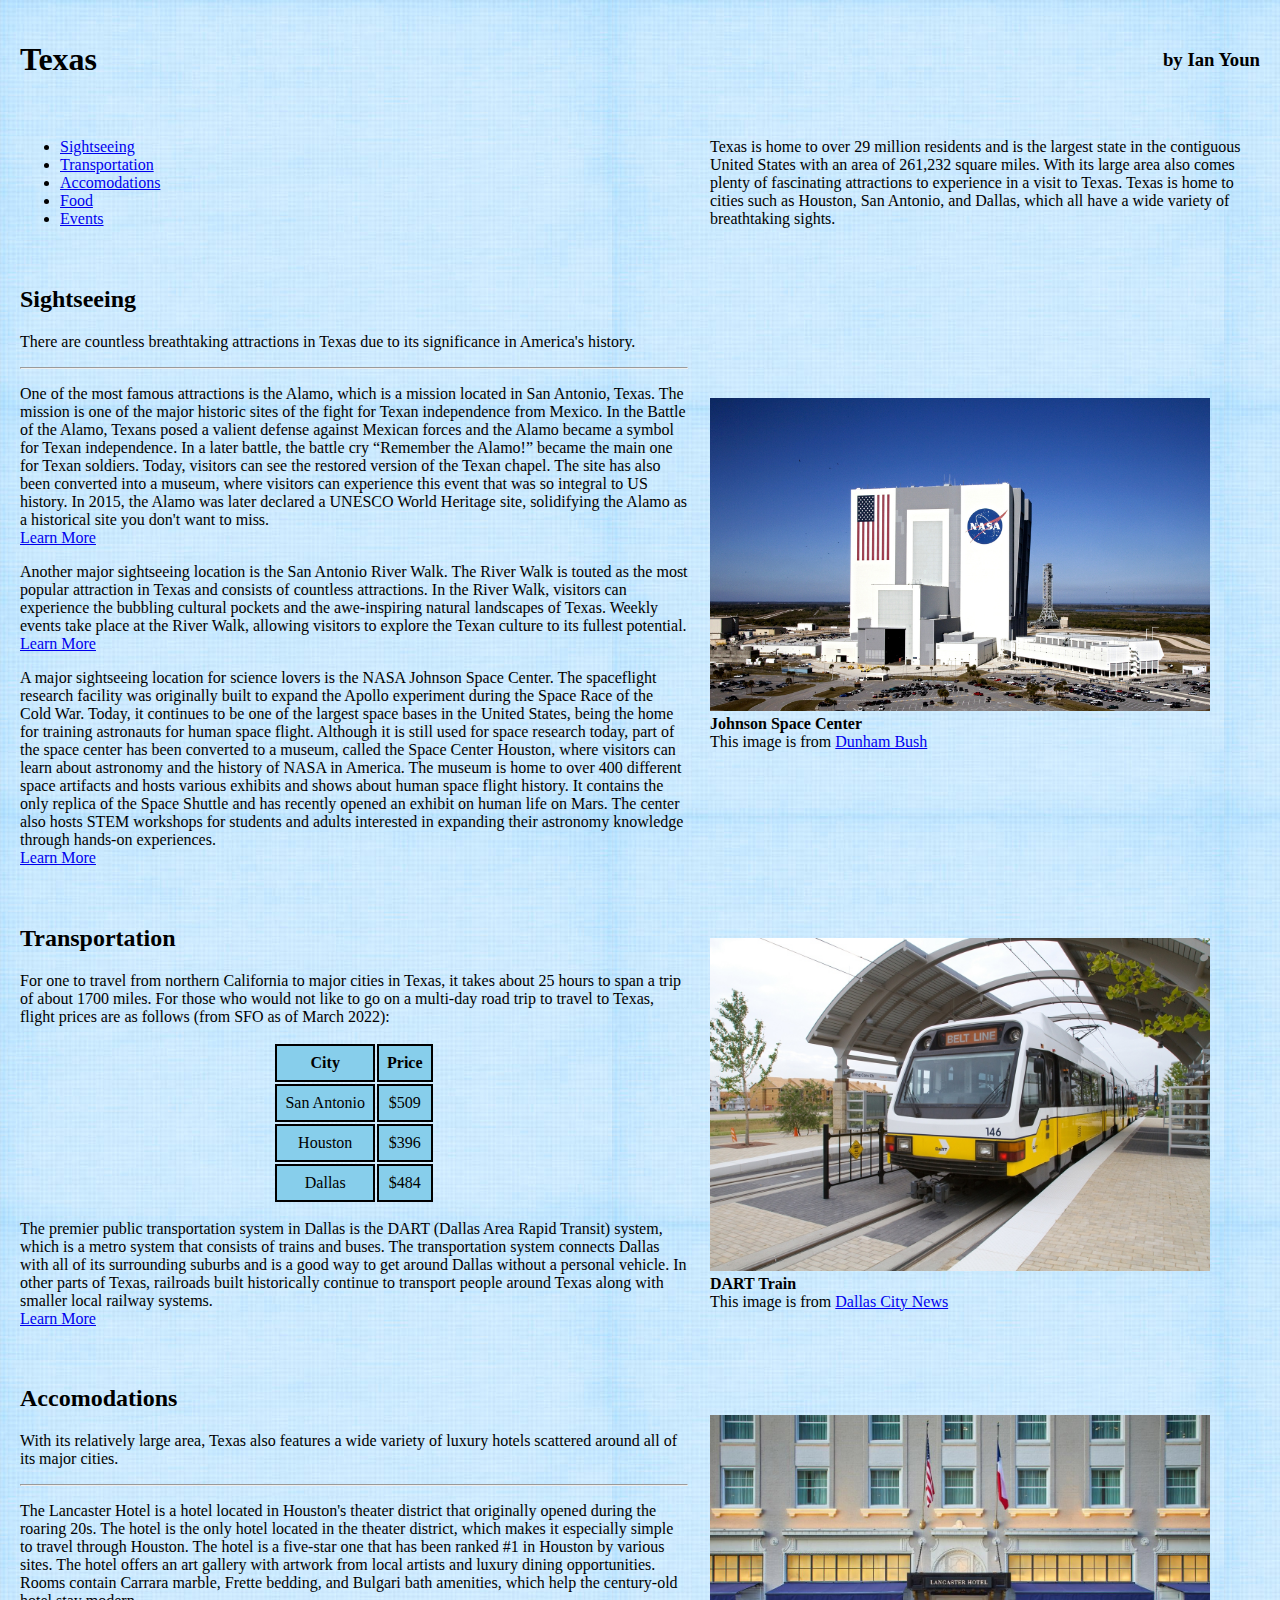
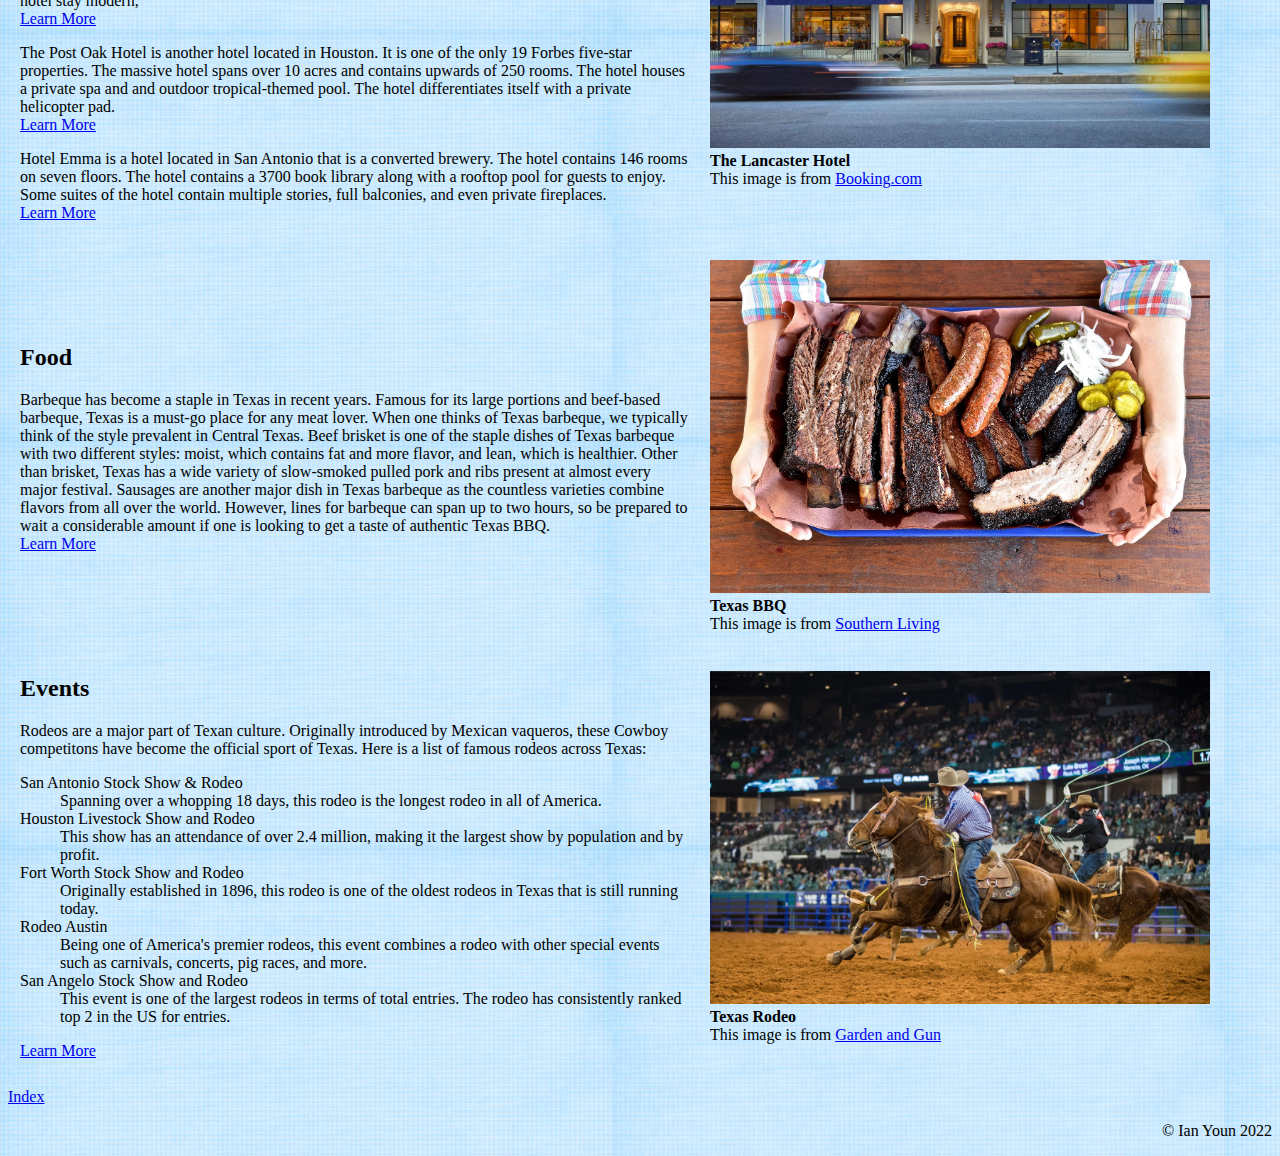
<file: final.html>
<!DOCTYPE html>
<html lang="en">
  <head>
    <meta charset="utf-8"/>
	<title>
      Texas
    </title>
	<style>
	  body
      {
        background:       url('images/lightblue.jpg') skyblue;
      }
	  th,td
	  {
	    padding:          10px;
	  }
	  table#ta th, table#ta td
	  {
	    border:           2px black solid;
		padding:          8px;
		text-align:       center;
		vertical-align:   middle;
		background-color: skyblue;
	  }
	  table#ta
	  {
	    margin-left:      auto;
        margin-right:     auto;
	  }
	</style>
  </head>
  <body>
    <table>
	    <tr>
		  <td><h1>Texas</h1></td>
		  <td style="text-align:right;"><h3>by Ian Youn</h3></td>
		</tr>
		<tr>
		  <td>
	        <ul>
			  <li><a href="#point1">Sightseeing</a></li>
			  <li><a href="#point2">Transportation</a></li>
			  <li><a href="#point3">Accomodations</a></li>
			  <li><a href="#point4">Food</a></li>
			  <li><a href="#point5">Events</a></li>
			</ul>
		  </td>
		  <td style="width:550px;">Texas is home to over 29 million residents and is the largest state in the contiguous United States with an area of 261,232 square miles. With its large area also comes plenty of fascinating attractions to experience in a visit to Texas. Texas is home to cities such as Houston, San Antonio, and Dallas, which all have a wide variety of breathtaking sights.</td>
		</tr>
		<tr id="point1">
		  <td>
		    <h2>Sightseeing</h2>
			<p>There are countless breathtaking attractions in Texas due to its significance in America's history.</p> <hr>
			<p>
			   One of the most famous attractions is the Alamo, which is a mission located in San Antonio, Texas. The mission is one of the major historic sites of the fight for Texan independence from Mexico. 
			   In the Battle of the Alamo, Texans posed a valient defense against Mexican forces and the Alamo became a symbol for Texan independence. In a later battle, the battle cry <q>Remember the Alamo!</q> became the main one for Texan soldiers.
			   Today, visitors can see the restored version of the Texan chapel. The site has also been converted into a museum, where visitors can experience this event that was so integral to US history. In 2015, the Alamo was later declared a UNESCO World Heritage site, solidifying the Alamo as a historical site you don't want to miss. <br>
			   <a href="https://www.britannica.com/place/Alamo">Learn More</a>
			</p>
		    <p>Another major sightseeing location is the San Antonio River Walk. The River Walk is touted as the most popular attraction in Texas and consists of countless attractions. In the River Walk,
			   visitors can experience the bubbling cultural pockets and the awe-inspiring natural landscapes of Texas. Weekly events take place at the River Walk, allowing visitors to explore the 
			   Texan culture to its fullest potential. <br>
			   <a href="https://www.thesanantonioriverwalk.com/">Learn More</a>
			</p>
			<p>A major sightseeing location for science lovers is the NASA Johnson Space Center. The spaceflight research facility was originally built to expand the Apollo experiment during the Space Race
			   of the Cold War. Today, it continues to be one of the largest space bases in the United States, being the home for training astronauts for human space flight. Although it is still used for space research today, part of the space center has been converted to a museum, 
			   called the Space Center Houston, where visitors can learn about astronomy and the history of NASA in America. The museum is home to over 400 different space artifacts and hosts various exhibits and shows about human space flight history. It contains the only replica of the Space Shuttle and has recently opened an exhibit on human life on Mars. The center also hosts STEM workshops for students and adults interested in expanding
			   their astronomy knowledge through hands-on experiences. <br/>
			   <a href="https://spacecenter.org/">Learn More</a>
			</p>
		  </td>
		  <td>
		    <img src="images/NASAspacecenter.jpg" alt="nasa" height="313" width="500"/> <br />
			<b>Johnson Space Center</b> <br>
			This image is from <a href="https://dunham-bush.com/project/nasa-space-center-houston-texas-usa/">Dunham Bush</a>
		  </td>
		</tr>
		<tr  id="point2">
		  <td>
		    <h2>Transportation</h2>
			<p>For one to travel from northern California to major cities in Texas, it takes about 25 hours to span a trip of about 1700 miles. For those who would not like to go on a multi-day road trip to travel to Texas, flight prices are as follows (from SFO as of March 2022):</p>
			<table id="ta">
			  <tr>
			    <th>City</th>
				<th>Price</th>
			  </tr>
			  <tr>
			    <td>San Antonio</td>
				<td>$509</td>
			  </tr>
			  <tr>
			    <td>Houston</td>
				<td>$396</td>
			  </tr>
			  <tr>
			    <td>Dallas</td>
				<td>$484</td>
			  </tr>
			</table>
			<p>The premier public transportation system in Dallas is the DART (Dallas Area Rapid Transit) system, which is a metro system that consists of trains and buses. The transportation system connects Dallas with all of its surrounding suburbs and is a good way to 
			   get around Dallas without a personal vehicle. In other parts of Texas, railroads built historically continue to transport people around Texas along with smaller local railway systems. 
			<br> <a href="https://www.dart.org/">Learn More</a>
			</p>
		  </td>
		  <td>
		    <img src="images/dart.jpg" alt="train" height="333" width="500"/> <br>
			<b>DART Train</b> <br>
			This image is from <a href="https://www.dallascitynews.net/public-investment-around-dart-rail-moving-north-texas">Dallas City News</a>
		  </td>
		</tr>
		<tr  id="point3">
		  <td>
		    <h2>Accomodations</h2>
			<p>With its relatively large area, Texas also features a wide variety of luxury hotels scattered around all of its major cities.</p> <hr>
			<p>The Lancaster Hotel is a hotel located in Houston's theater district that originally opened during the roaring 20s. The hotel is the only hotel located in the theater district, which makes it especially simple to travel through Houston.
			   The hotel is a five-star one that has been ranked #1 in Houston by various sites. The hotel offers an art gallery with artwork from local artists and luxury dining opportunities. Rooms contain Carrara marble, Frette bedding, and Bulgari bath amenities, which help the century-old hotel stay modern,
			   <br>
			   <a href="https://thelancaster.com/">Learn More</a>
			</p>
		    <p>The Post Oak Hotel is another hotel located in Houston. It is one of the only 19 Forbes five-star properties. The massive hotel spans over 10 acres and contains upwards of 250 rooms. The hotel houses a private spa and and outdoor tropical-themed pool. The hotel differentiates itself with a private helicopter pad.
			   <br>
			   <a href="https://www.thesanantonioriverwalk.com/">Learn More</a>
			</p>
			<p>Hotel Emma is a hotel located in San Antonio that is a converted brewery. The hotel contains 146 rooms on seven floors. The hotel contains a 3700 book library along with a rooftop pool for guests to enjoy. Some suites of the hotel contain multiple stories, full balconies, and even private fireplaces.			
			<br>
			   <a href="https://www.thehotelemma.com/">Learn More</a>
			</p>
		  </td>
		  <td>
		    <img src="images/lancaster.jpg" alt="hotel" height="333" width="500"/> <br>
			<b>The Lancaster Hotel</b> <br>
			This image is from <a href="https://www.booking.com/hotel/us/the-lancaster.html">Booking.com</a>
		  </td>
		</tr>
		<tr id="point4">
		  <td>
		    <h2>Food</h2>
			<p>Barbeque has become a staple in Texas in recent years. Famous for its large portions and beef-based barbeque, Texas is a must-go place for any meat lover. When one thinks of Texas barbeque, we typically think of the style prevalent in Central Texas.
			   Beef brisket is one of the staple dishes of Texas barbeque with two different styles: moist, which contains fat and more flavor, and lean, which is healthier. Other than brisket, Texas has a wide variety of slow-smoked pulled pork and ribs present at almost every
			   major festival. Sausages are another major dish in Texas barbeque as the countless varieties combine flavors from all over the world. However, lines for barbeque can span up to two hours, so be prepared to wait a considerable amount if one is looking to get a taste of authentic Texas BBQ.
			   <br>
			   <a href="https://tastecooking.com/what-is-texas-barbecue/">Learn More</a>
			</p>
		  </td>
		  <td>
		    <img src="images/bbq.jpg" alt="bbq" height="333" width="500"/> <br>
			<b>Texas BBQ</b> <br>
			This image is from <a href="https://www.southernliving.com/souths-best/texas-bbq">Southern Living</a>
		  </td>
		</tr>
		<tr id="point5">
		  <td>
		    <h2>Events</h2>
			<p>Rodeos are a major part of Texan culture. Originally introduced by Mexican vaqueros, these Cowboy competitons have become the official sport of Texas. Here is a list of famous rodeos across Texas:</p>
			<dl>
	          <dt>San Antonio Stock Show & Rodeo</dt>
	            <dd>Spanning over a whopping 18 days, this rodeo is the longest rodeo in all of America.</dd>
			  <dt>Houston Livestock Show and Rodeo</dt>
	            <dd>This show has an attendance of over 2.4 million, making it the largest show by population and by profit.</dd>
			  <dt>Fort Worth Stock Show and Rodeo</dt>
	            <dd>Originally established in 1896, this rodeo is one of the oldest rodeos in Texas that is still running today.</dd>
			  <dt>Rodeo Austin</dt>
	            <dd>Being one of America's premier rodeos, this event combines a rodeo with other special events such as carnivals, concerts, pig races, and more.</dd>
			  <dt>San Angelo Stock Show and Rodeo</dt>
	            <dd>This event is one of the largest rodeos in terms of total entries. The rodeo has consistently ranked top 2 in the US for entries.</dd>
		    </dl>
			<a href="https://www.tshaonline.org/handbook/entries/rodeos">Learn More</a>	
		  </td>
		  <td>
		    <img src="images/rodeo.png" alt="rodeo" height="333" width="500"/> <br>
			<b>Texas Rodeo</b> <br>
			This image is from <a href="https://gardenandgun.com/articles/the-enduring-thrills-of-the-texas-rodeo/">Garden and Gun</a>
		  </td>
		</tr>
	</table>
	<p> <a href="index.html">Index</a> </p>
	<p style="text-align: right;">&copy; Ian Youn 2022</p>
  </body>
 </html>
</file>
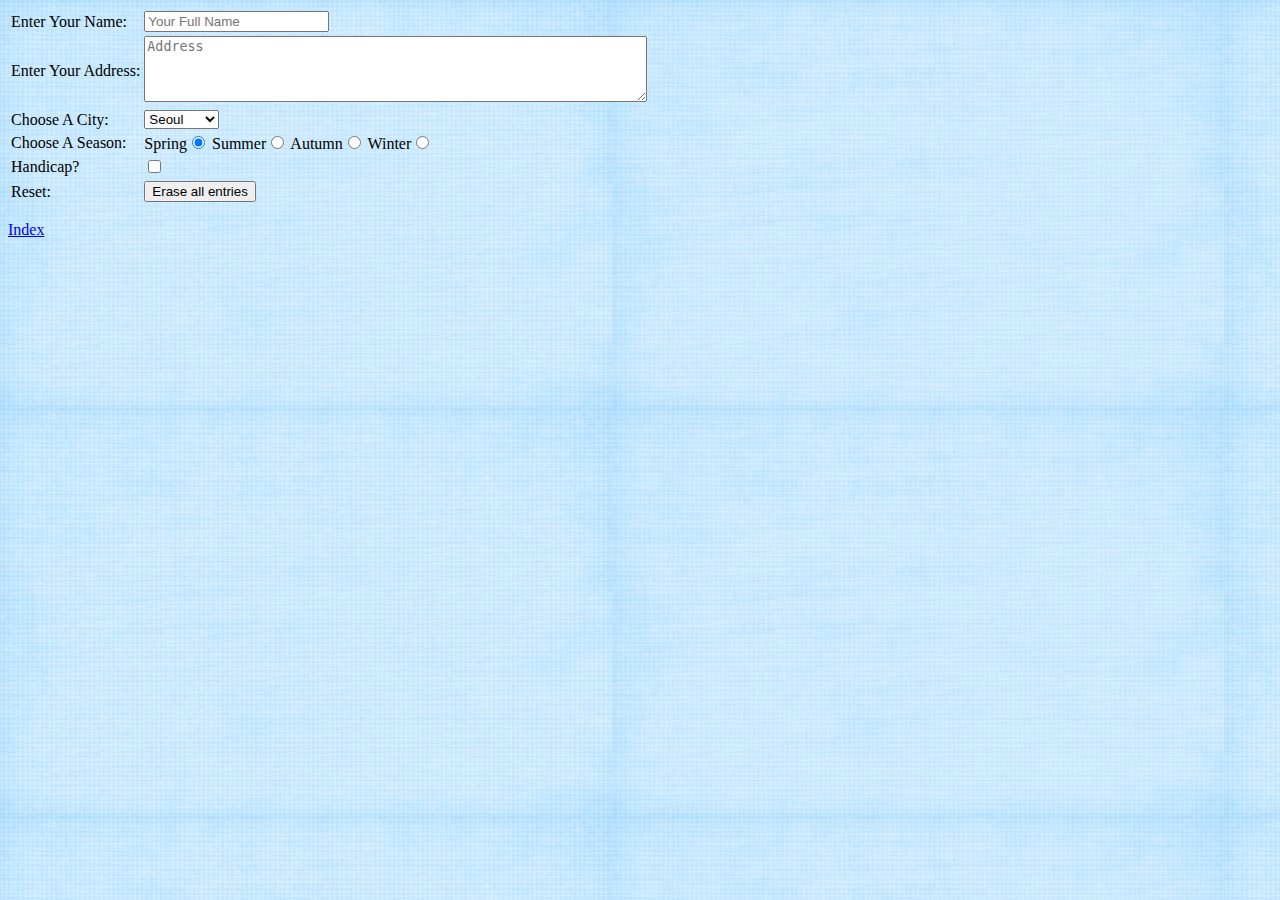
<file: lab10.html>
<!DOCTYPE html>
<html lang="en">
  <head>
    <meta charset="utf-8"/>
	<title>
      South Korea
    </title>
	<style>
	  body
      {
        background: url('images/lightblue.jpg') skyblue;
      }
	</style>
  </head>
  <body>
    <form>
	  <table>
	    <tr>
		  <td>Enter Your Name:</td>
		  <td><input type="text" name="fname" size="20" maxlength="35" placeholder="Your Full Name"></td>
		</tr>
		<tr>
		  <td>Enter Your Address:</td>
		  <td><textarea name="address" rows="4" cols="60" placeholder="Address"></textarea></td>
		</tr>
		<tr>
		  <td>Choose A City:</td>
		  <td>
		    <select name="cities" id="city">
              <option value="Seoul">Seoul</option>
			  <option value="Busan">Busan</option>
			  <option value="Incheon">Incheon</option>
			  <option value="Daegu">Daegu</option>
			  <option value="Gwangju">Gwangju</option>
			  <option value="Ulsan">Ulsan</option>
			  <option value="Daejeon">Daejeon</option>
			  <option value="Jeju">Jeju</option>
			</select>
		</tr>
		<tr>
		  <td>Choose A Season:</td>
		  <td>
		    Spring<input type="radio" name="season" value="spring" checked="checked"/>
			Summer<input type="radio" name="season" value="summer"/>
			Autumn<input type="radio" name="season" value="autumn"/>
			Winter<input type="radio" name="season" value="winter"/>
		  </td>
		</tr>
		<tr>
		  <td>Handicap?</td>
		  <td><input type="checkbox" name="wrapping" value="Handicap"/></td>
		</tr>
		<tr>
		  <td>Reset:</td>
		  <td><button type="reset" name="res">Erase all entries</button></td>
		</tr>
	  </table>
	</form>
    <p> <a href="index.html">Index</a> </p>
  </body>
</html>
</file>
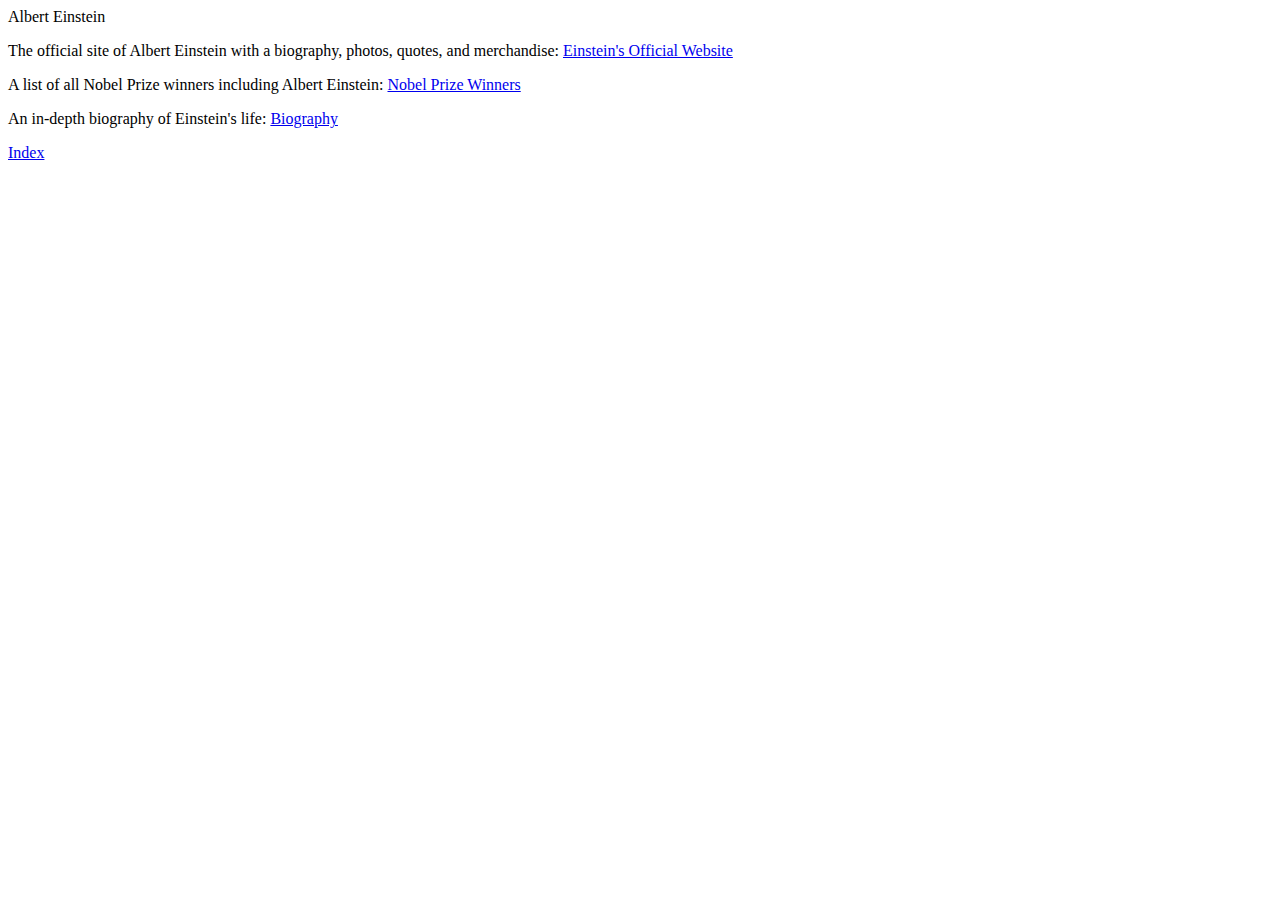
<file: lab2.html>
<html>

  <head>
    <title>
      Albert Einstein
    </title>
  </head>

  <body>

    <p>
      Albert Einstein
    </p>
    <p>
      The official site of Albert Einstein with a biography, photos, quotes, and merchandise:
      <a href="https://einstein.biz/">Einstein's Official Website</a>
    </p>
    <p>
      A list of all Nobel Prize winners including Albert Einstein:
      <a href="https://www.nobelprize.org/prizes/lists/all-nobel-prizes/">Nobel Prize Winners</a>
    </p>
    <p>
      An in-depth biography of Einstein's life:
      <a href="https://www.britannica.com/biography/Albert-Einstein">Biography</a>
    </p>
    <p>
      <a href="index.html">Index</a>
    </p>
  </body>

</html>
</file>
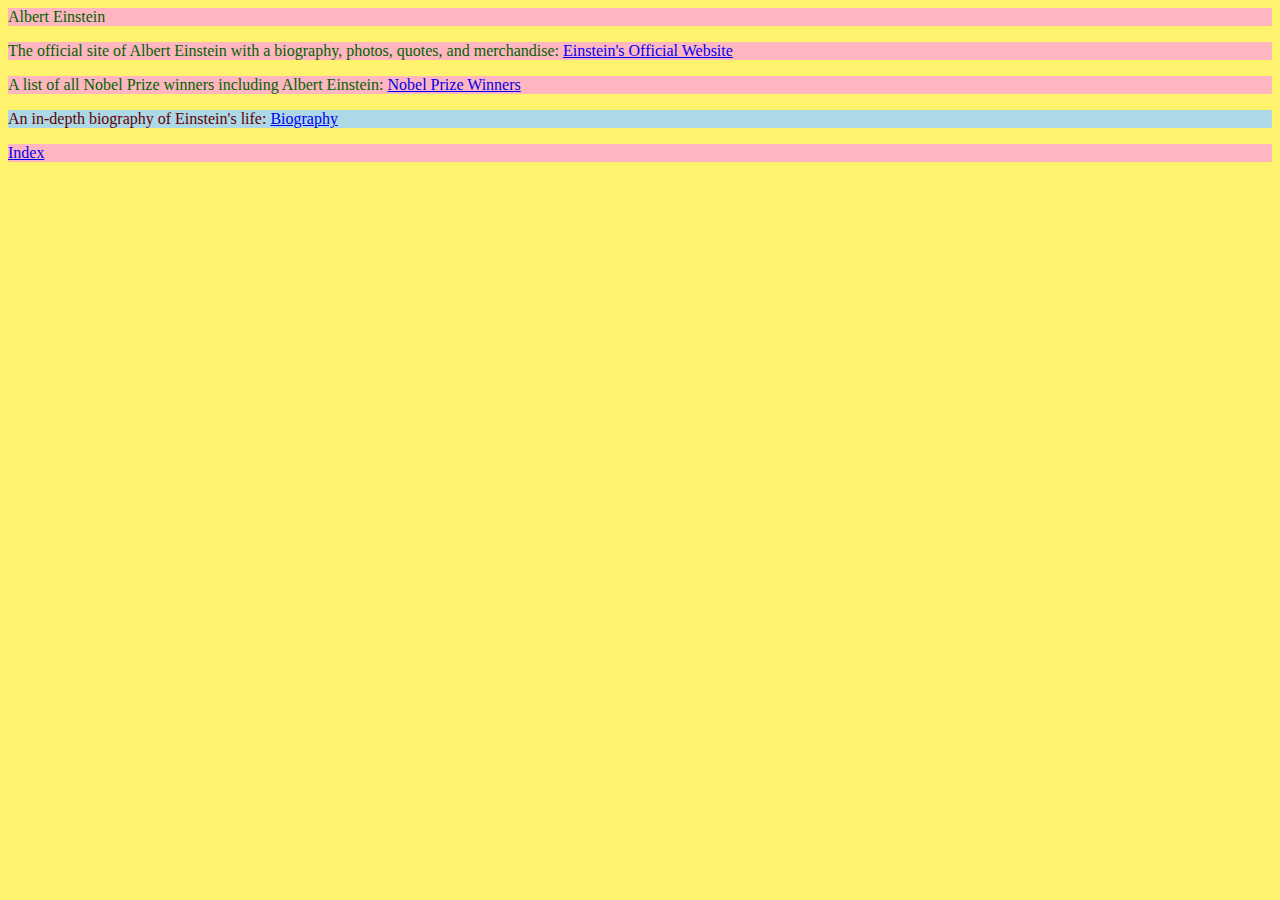
<file: lab3.html>
<html>

  <head>
    <!--  Set Title of Page   -->
    <title>
      Albert Einstein
    </title>
    <!--  Change Text And Background Colors   -->
    <style>
      body
        {
        background-color:   #fff36d;    
        color:              black;
        }
      p
        {
        background-color:   lightPink;      
        color:              darkGreen;
        }
    </style>
  </head>

  <body>
    <p>
      Albert Einstein
    </p>
    <!--  Three Links   -->
    <p>
      The official site of Albert Einstein with a biography, photos, quotes, and merchandise:
      <a href="https://einstein.biz/">Einstein's Official Website</a>
    </p>
    <p>
      A list of all Nobel Prize winners including Albert Einstein:
      <a href="https://www.nobelprize.org/prizes/lists/all-nobel-prizes/">Nobel Prize Winners</a>
    </p>
    <p style="background-color: #add8e5; color: #600000;">
      An in-depth biography of Einstein's life:
      <a href="https://www.britannica.com/biography/Albert-Einstein">Biography</a>
    </p>
    <!--  Index   -->
    <p>
      <a href="index.html">Index</a>
    </p>
  </body>

</html>
</file>
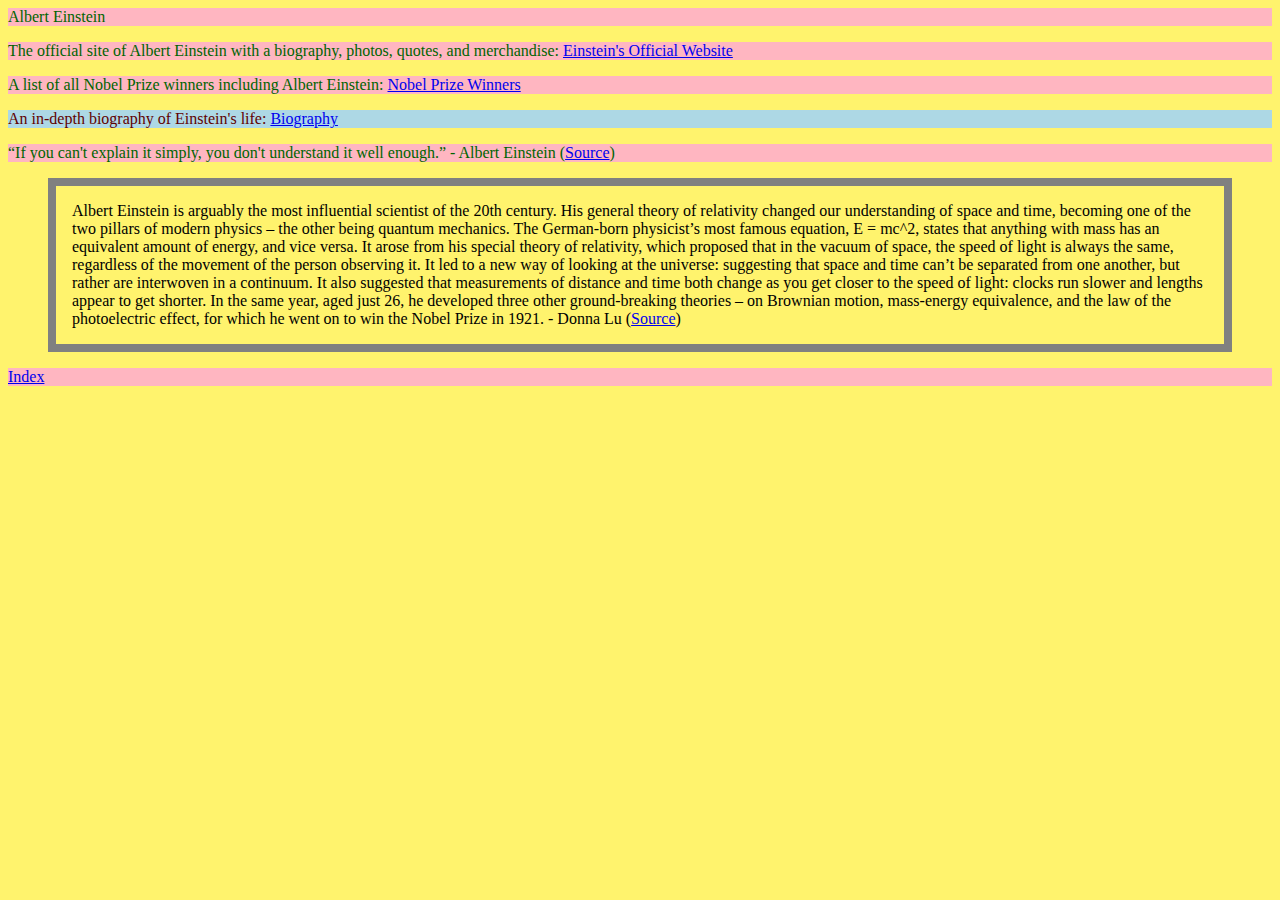
<file: lab4.html>
<html>

  <head>
    <!--  Set Title of Page   -->
    <title>
      Albert Einstein
    </title>
    <!--  Change Text And Background Colors   -->
    <style>
      body
        {
        background-color:   #fff36d;    
        color:              black;
        }
      p
        {
        background-color:   lightPink;      
        color:              darkGreen;
        }
      #sky
        {
        background-color: #add8e5;
        color: #600000;
        }
      #long
        {
        border: 8px solid gray;
        padding: 16px;
        }
    </style>
  </head>

  <body>
    <p>
      Albert Einstein
    </p>
    <!--  Three Links   -->
    <p>
      The official site of Albert Einstein with a biography, photos, quotes, and merchandise:
      <a href="https://einstein.biz/">Einstein's Official Website</a>
    </p>
    <p>
      A list of all Nobel Prize winners including Albert Einstein:
      <a href="https://www.nobelprize.org/prizes/lists/all-nobel-prizes/">Nobel Prize Winners</a>
    </p>
    <p id="sky">
      An in-depth biography of Einstein's life:
      <a href="https://www.britannica.com/biography/Albert-Einstein">Biography</a>
    </p>
    <p>
      <q>If you can't explain it simply, you don't understand it well enough.</q> - Albert Einstein (<a href="https://www.brainyquote.com/quotes/albert_einstein_383803">Source</a>)
    </p>
    <p>
      <blockquote id="long">
        Albert Einstein is arguably the most influential scientist of the 20th century. His general theory of relativity changed our understanding of space and time, becoming one of the two pillars of modern physics – the other being quantum mechanics. The German-born physicist’s most famous equation, E = mc^2, states that anything with mass has an equivalent amount of energy, and vice versa. It arose from his special theory of relativity, which proposed that in the vacuum of space, the speed of light is always the same, regardless of the movement of the person observing it. It led to a new way of looking at the universe: suggesting that space and time can’t be separated from one another, but rather are interwoven in a continuum. It also suggested that measurements of distance and time both change as you get closer to the speed of light: clocks run slower and lengths appear to get shorter. In the same year, aged just 26, he developed three other ground-breaking theories – on Brownian motion, mass-energy equivalence, and the law of the photoelectric effect, for which he went on to win the Nobel Prize in 1921. - Donna Lu (<a href="https://www.newscientist.com/people/albert-einstein/">Source</a>)
      </blockquote>
    </p>
    <!--  Index   -->
    <p>
      <a href="index.html">Index</a>
    </p>
  </body>

</html>
</file>
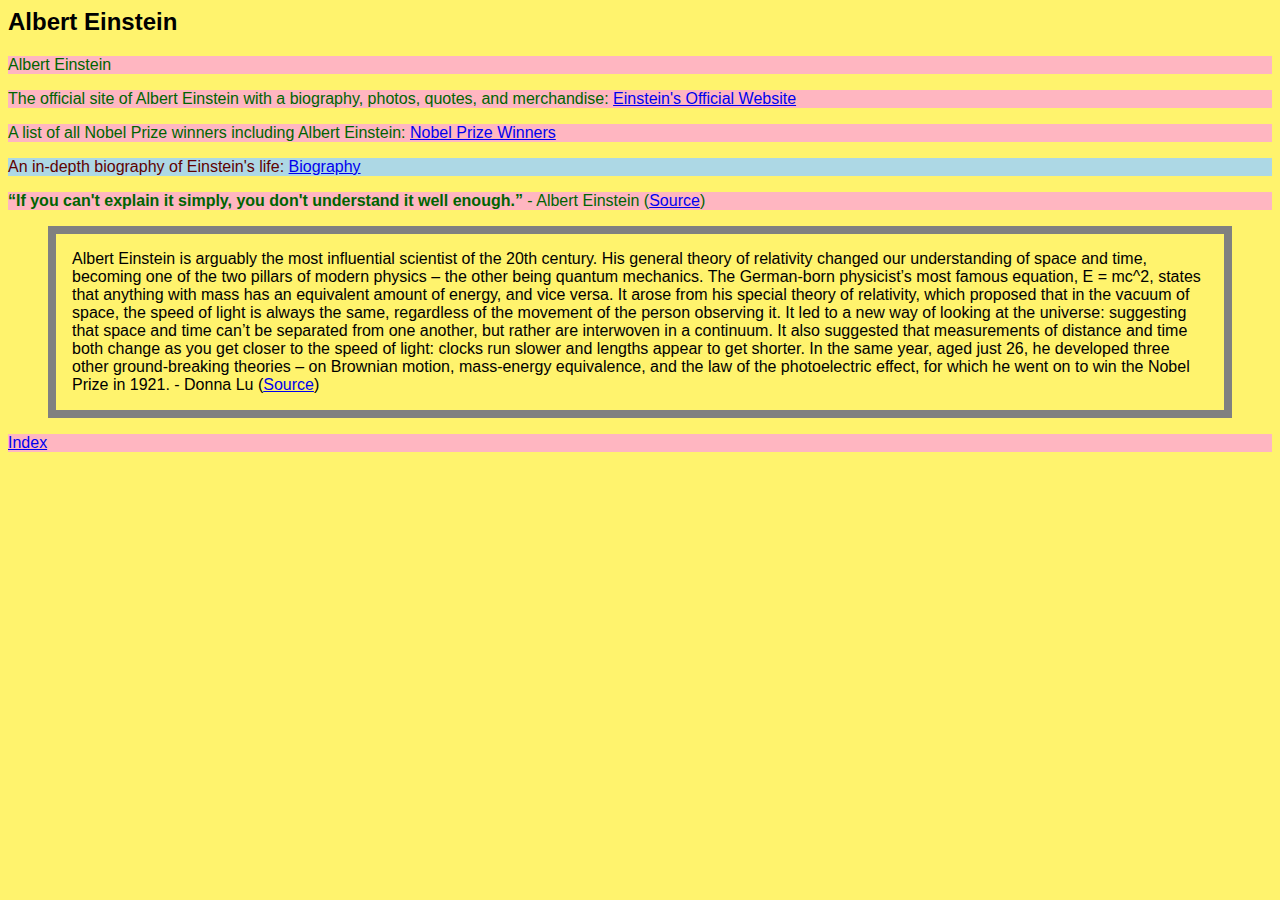
<file: lab5.html>
<html>

  <head>
    <!--  Set Title of Page   -->
    <title>
      Albert Einstein
    </title>
    <link rel="stylesheet"
        type="text/css" 
        href="lab5.css"
        />
  </head>

  <body>
    <h2>
      Albert Einstein
    </h2>
    <p>
      Albert Einstein
    </p>
    <!--  Three Links   -->
    <p>
      The official site of Albert Einstein with a biography, photos, quotes, and merchandise:
      <a href="https://einstein.biz/">Einstein's Official Website</a>
    </p>
    <p>
      A list of all Nobel Prize winners including Albert Einstein:
      <a href="https://www.nobelprize.org/prizes/lists/all-nobel-prizes/">Nobel Prize Winners</a>
    </p>
    <p id="sky">
      An in-depth biography of Einstein's life:
      <a href="https://www.britannica.com/biography/Albert-Einstein">Biography</a>
    </p>
    <p>
      <q>If you can't explain it simply, you don't understand it well enough.</q> - Albert Einstein (<a href="https://www.brainyquote.com/quotes/albert_einstein_383803">Source</a>)
    </p>
    <p>
      <blockquote id="long">
        Albert Einstein is arguably the most influential scientist of the 20th century. His general theory of relativity changed our understanding of space and time, becoming one of the two pillars of modern physics – the other being quantum mechanics. The German-born physicist’s most famous equation, E = mc^2, states that anything with mass has an equivalent amount of energy, and vice versa. It arose from his special theory of relativity, which proposed that in the vacuum of space, the speed of light is always the same, regardless of the movement of the person observing it. It led to a new way of looking at the universe: suggesting that space and time can’t be separated from one another, but rather are interwoven in a continuum. It also suggested that measurements of distance and time both change as you get closer to the speed of light: clocks run slower and lengths appear to get shorter. In the same year, aged just 26, he developed three other ground-breaking theories – on Brownian motion, mass-energy equivalence, and the law of the photoelectric effect, for which he went on to win the Nobel Prize in 1921. - Donna Lu (<a href="https://www.newscientist.com/people/albert-einstein/">Source</a>)
      </blockquote>
    </p>
    <!--  Index   -->
    <p>
      <a href="index.html">Index</a>
    </p>
  </body>

</html>
</file>
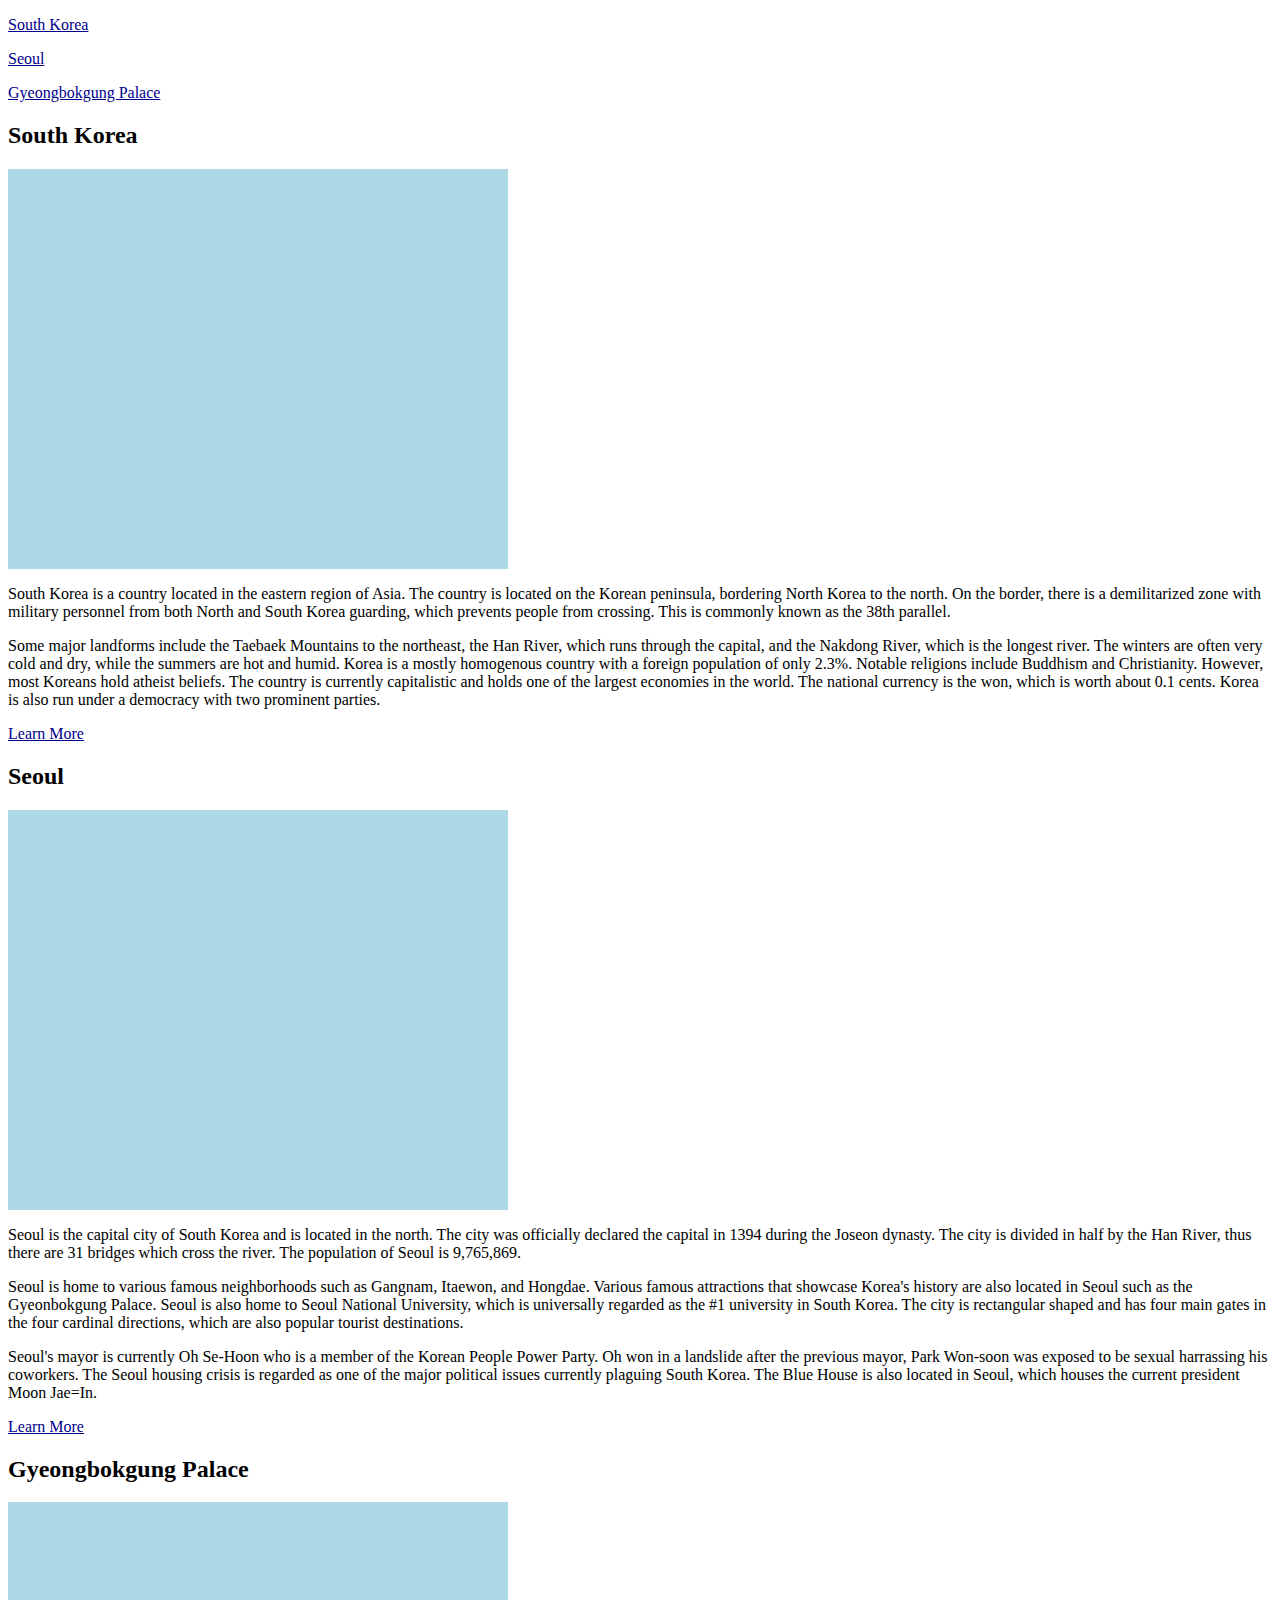
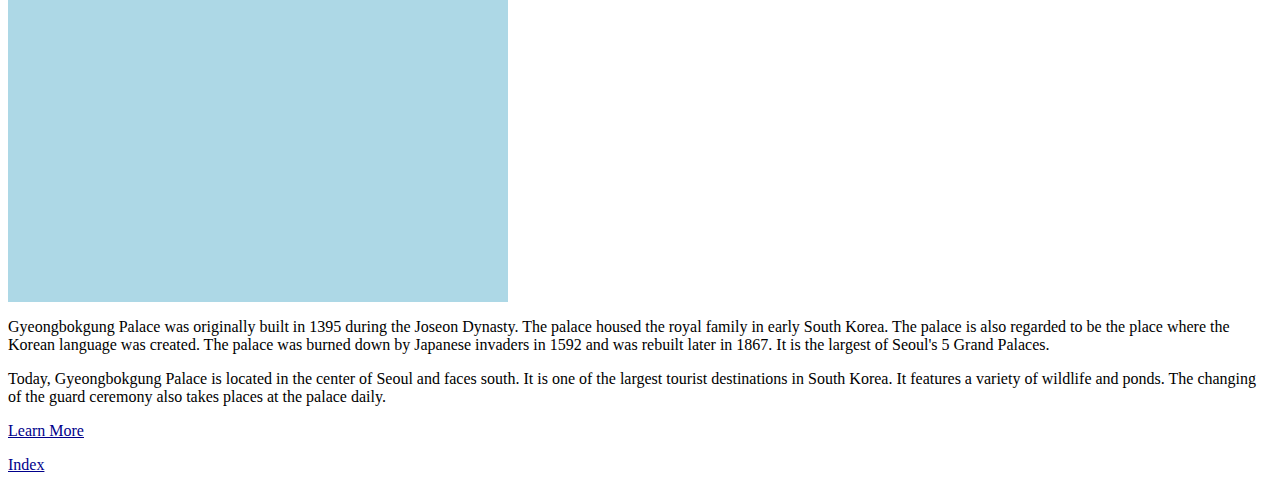
<file: lab6.html>
<!DOCTYPE html>
<html lang="en">
  <head>
    <meta charset="utf-8"/>
    <title>
      South Korea
    </title>
    <style>
      a:link
      {
        color:    darkblue;
      }
      div
      {
        background-color:    lightblue;
        width:               500px;
        height:              400px;
      }
    </style>
  </head>
  <body>
    <p> <a href="#point1">South Korea</a> </p>
    <p> <a href="#point2">Seoul</a> </p>
    <p> <a href="#point3">Gyeongbokgung Palace</a> </p>
    <h2 id="point1">South Korea</h2>
    <div> </div>
    <p>South Korea is a country located in the eastern region of Asia. The country is located on the Korean peninsula, bordering North Korea to the north. On the border, there is a demilitarized zone with military personnel from both North and South Korea guarding, which prevents people from crossing. This is commonly known as the 38th parallel.</p>
    <p>Some major landforms include the Taebaek Mountains to the northeast, the Han River, which runs through the capital, and the Nakdong River, which is the longest river. The winters are often very cold and dry, while the summers are hot and humid. Korea is a mostly homogenous country with a foreign population of only 2.3%. Notable religions include Buddhism and Christianity. However, most Koreans hold atheist beliefs. The country is currently capitalistic and holds one of the largest economies in the world. The national currency is the won, which is worth about 0.1 cents. Korea is also run under a democracy with two prominent parties.</p>
    <p> <a href="https://www.britannica.com/place/South-Korea">Learn More</a> </p>
    <h2 id="point2">Seoul</h2>
    <div> </div>
    <p>Seoul is the capital city of South Korea and is located in the north. The city was officially declared the capital in 1394 during the Joseon dynasty. The city is divided in half by the Han River, thus there are 31 bridges which cross the river. The population of Seoul is 9,765,869.</p>
    <p>Seoul is home to various famous neighborhoods such as Gangnam, Itaewon, and Hongdae. Various famous attractions that showcase Korea's history are also located in Seoul such as the Gyeonbokgung Palace. Seoul is also home to Seoul National University, which is universally regarded as the #1 university in South Korea. The city is rectangular shaped and has four main gates in the four cardinal directions, which are also popular tourist destinations.</p>
    <p>Seoul's mayor is currently Oh Se-Hoon who is a member of the Korean People Power Party. Oh won in a landslide after the previous mayor, Park Won-soon was exposed to be sexual harrassing his coworkers. The Seoul housing crisis is regarded as one of the major political issues currently plaguing South Korea. The Blue House is also located in Seoul, which houses the current president Moon Jae=In.</p>
    <p> <a href="https://english.seoul.go.kr/">Learn More</a> </p>
    <h2 id="point3">Gyeongbokgung Palace</h2>
    <div> </div>
    <p>Gyeongbokgung Palace was originally built in 1395 during the Joseon Dynasty. The palace housed the royal family in early South Korea. The palace is also regarded to be the place where the Korean language was created. The palace was burned down by Japanese invaders in 1592 and was rebuilt later in 1867. It is the largest of Seoul's 5 Grand Palaces.</p>
    <p>Today, Gyeongbokgung Palace is located in the center of Seoul and faces south. It is one of the largest tourist destinations in South Korea. It features a variety of wildlife and ponds. The changing of the guard ceremony also takes places at the palace daily. </p>
    <p> <a href="https://english.visitseoul.net/attractions/Gyeongbokgung-Palace_/73">Learn More</a> </p>
    <p> <a href="index.html">Index</a> </p>
  </body>
</html>
</file>
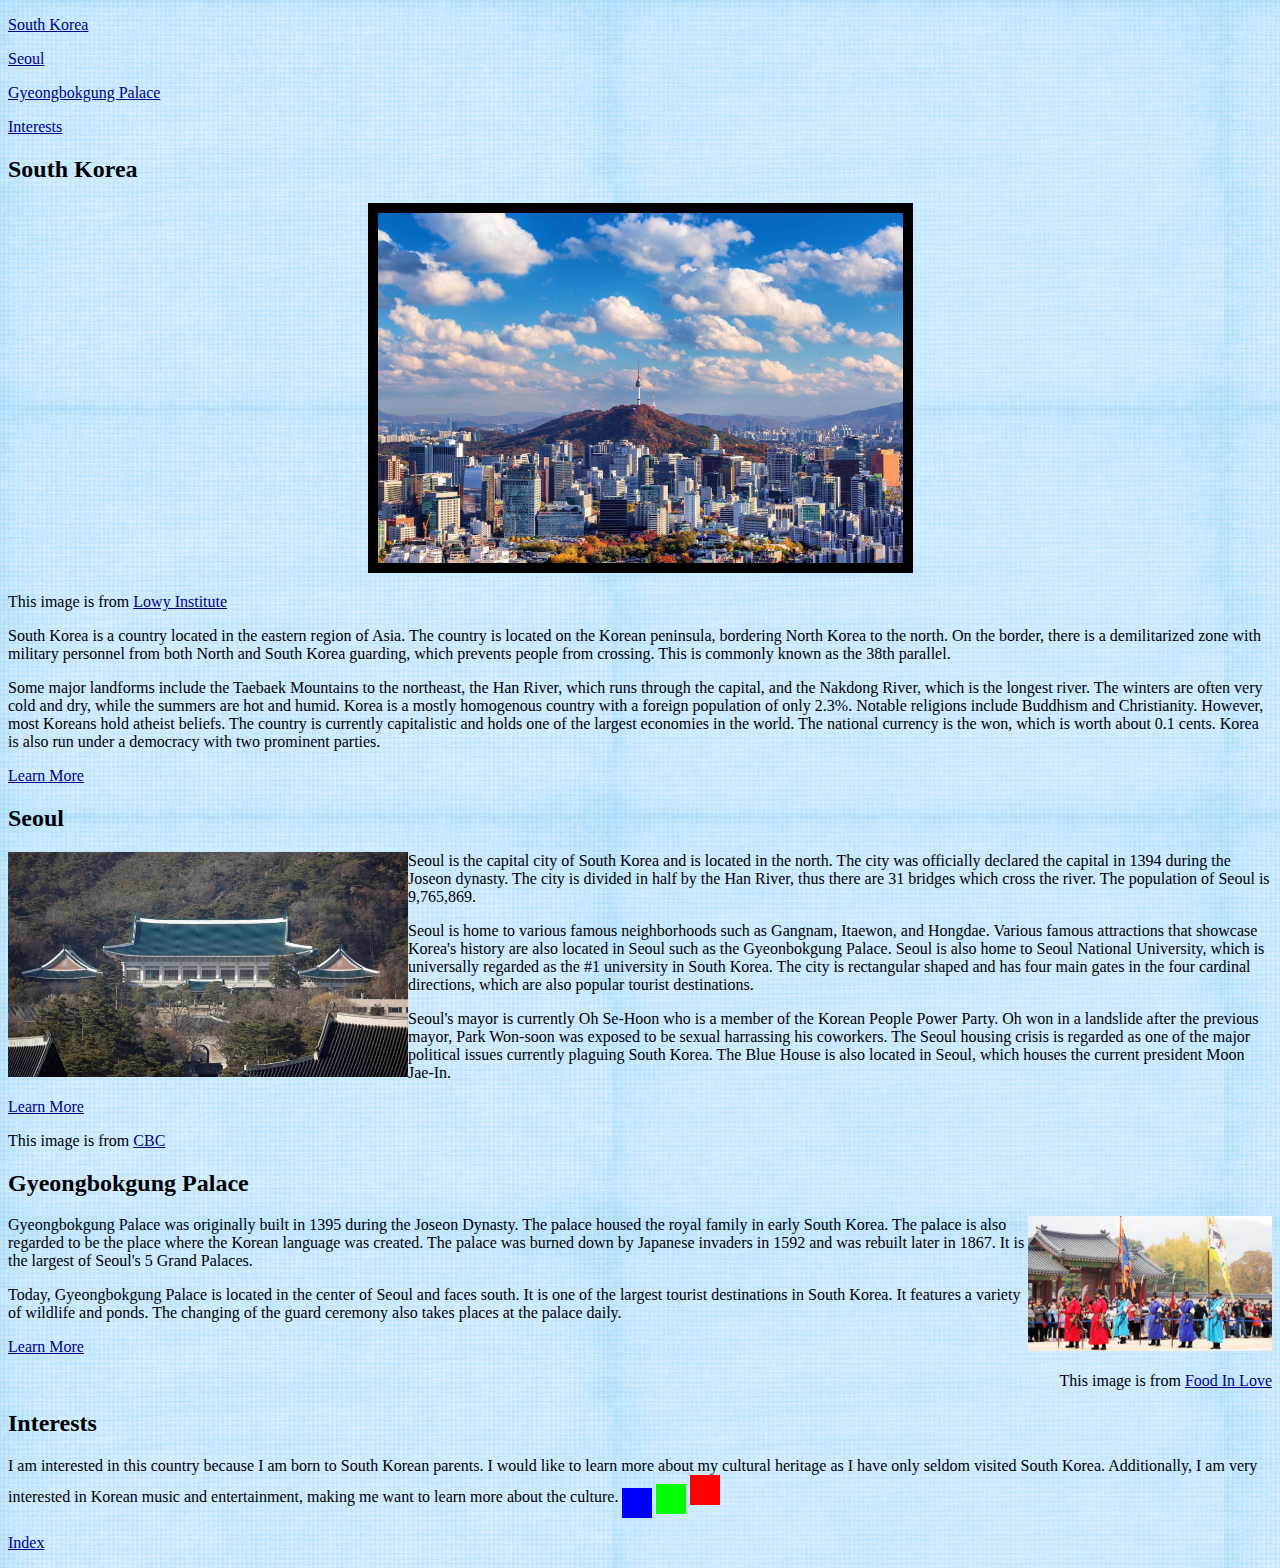
<file: lab7.html>
<!DOCTYPE html>
<html lang="en">
  <head>
    <meta charset="utf-8"/>
    <title>
      South Korea
    </title>
    <style>
      a:link
      {
        color:    darkblue;
      }
      body
      {
        background-image: url('images/lightblue.jpg');
      }
	  
    </style>
  </head>
  <body>
    <p> <a href="#point1">South Korea</a> </p>
    <p> <a href="#point2">Seoul</a> </p>
    <p> <a href="#point3">Gyeongbokgung Palace</a> </p>
    <p> <a href="#point4">Interests</a> </p>
    <h2 id="point1">South Korea</h2>
    <p style="text-align: center;">
      <img src="images/southkorea.jpeg" alt="southkorea" height="350" width="525" style="border: 10px solid;"/>
    </p> 
    <p>
      This image is from <a href="lowyinstitute.org/the-interpreter/coming-soon-neutral-south-korea">Lowy Institute</a>
    </p>
    <p>South Korea is a country located in the eastern region of Asia. The country is located on the Korean peninsula, bordering North Korea to the north. On the border, there is a demilitarized zone with military personnel from both North and South Korea guarding, which prevents people from crossing. This is commonly known as the 38th parallel.</p>
    <p>Some major landforms include the Taebaek Mountains to the northeast, the Han River, which runs through the capital, and the Nakdong River, which is the longest river. The winters are often very cold and dry, while the summers are hot and humid. Korea is a mostly homogenous country with a foreign population of only 2.3%. Notable religions include Buddhism and Christianity. However, most Koreans hold atheist beliefs. The country is currently capitalistic and holds one of the largest economies in the world. The national currency is the won, which is worth about 0.1 cents. Korea is also run under a democracy with two prominent parties.</p>
    <p> <a href="https://www.britannica.com/place/South-Korea">Learn More</a> </p>
    <h2 id="point2">Seoul</h2>
    <p> <img src="images/bluehouse.jpg" alt="seoul" height="225" width="400" style="float: left;" />Seoul is the capital city of South Korea and is located in the north. The city was officially declared the capital in 1394 during the Joseon dynasty. The city is divided in half by the Han River, thus there are 31 bridges which cross the river. The population of Seoul is 9,765,869.</p>
    <p>Seoul is home to various famous neighborhoods such as Gangnam, Itaewon, and Hongdae. Various famous attractions that showcase Korea's history are also located in Seoul such as the Gyeonbokgung Palace. Seoul is also home to Seoul National University, which is universally regarded as the #1 university in South Korea. The city is rectangular shaped and has four main gates in the four cardinal directions, which are also popular tourist destinations.</p>
    <p>Seoul's mayor is currently Oh Se-Hoon who is a member of the Korean People Power Party. Oh won in a landslide after the previous mayor, Park Won-soon was exposed to be sexual harrassing his coworkers. The Seoul housing crisis is regarded as one of the major political issues currently plaguing South Korea. The Blue House is also located in Seoul, which houses the current president Moon Jae-In.</p>
    <p> <a href="https://english.seoul.go.kr/">Learn More</a> </p>
    <p> This image is from <a href="https://www.cbc.ca/news/world/south-korea-china-discuss-north-korea-1.4109727">CBC</a>
    <h2 id="point3">Gyeongbokgung Palace</h2>
    <p><img src="images/palace.jpg" alt="gbgpalace" height="135" width="244" style="float: right;" />Gyeongbokgung Palace was originally built in 1395 during the Joseon Dynasty. The palace housed the royal family in early South Korea. The palace is also regarded to be the place where the Korean language was created. The palace was burned down by Japanese invaders in 1592 and was rebuilt later in 1867. It is the largest of Seoul's 5 Grand Palaces.</p>
    <p>Today, Gyeongbokgung Palace is located in the center of Seoul and faces south. It is one of the largest tourist destinations in South Korea. It features a variety of wildlife and ponds. The changing of the guard ceremony also takes places at the palace daily.     </p>
    <p> <a href="https://english.visitseoul.net/attractions/Gyeongbokgung-Palace_/73">Learn More</a> </p>
    <p style="text-align: right;"> This image is from <a href="https://foodinloveid.com/2017/08/14/korea-gyeongbokgung-palace-%EA%B2%BD%EB%B3%B5%EA%B6%81-travel-diary/">Food In Love</a>
    <h2 id="point4">Interests</h2>
    <p>
      I am interested in this country because I am born to South Korean parents. I would like to learn more about my cultural heritage as I have only seldom visited South Korea. Additionally, I am very interested in Korean music and entertainment, making me want to learn more about the culture.
      <img src="images/blue1x1.gif" alt="red" height="30" width="30" style="vertical-align:text-top;" />
      <img src="images/green1x1.gif" alt="lime" height="30" width="30" style="vertical-align:middle;" />
      <img src="images/red1x1.gif" alt="red" height="30" width="30" style="vertical-align:text-bottom;" />
    </p>
    <p> <a href="index.html">Index</a> </p>
  </body>
</html>
</file>
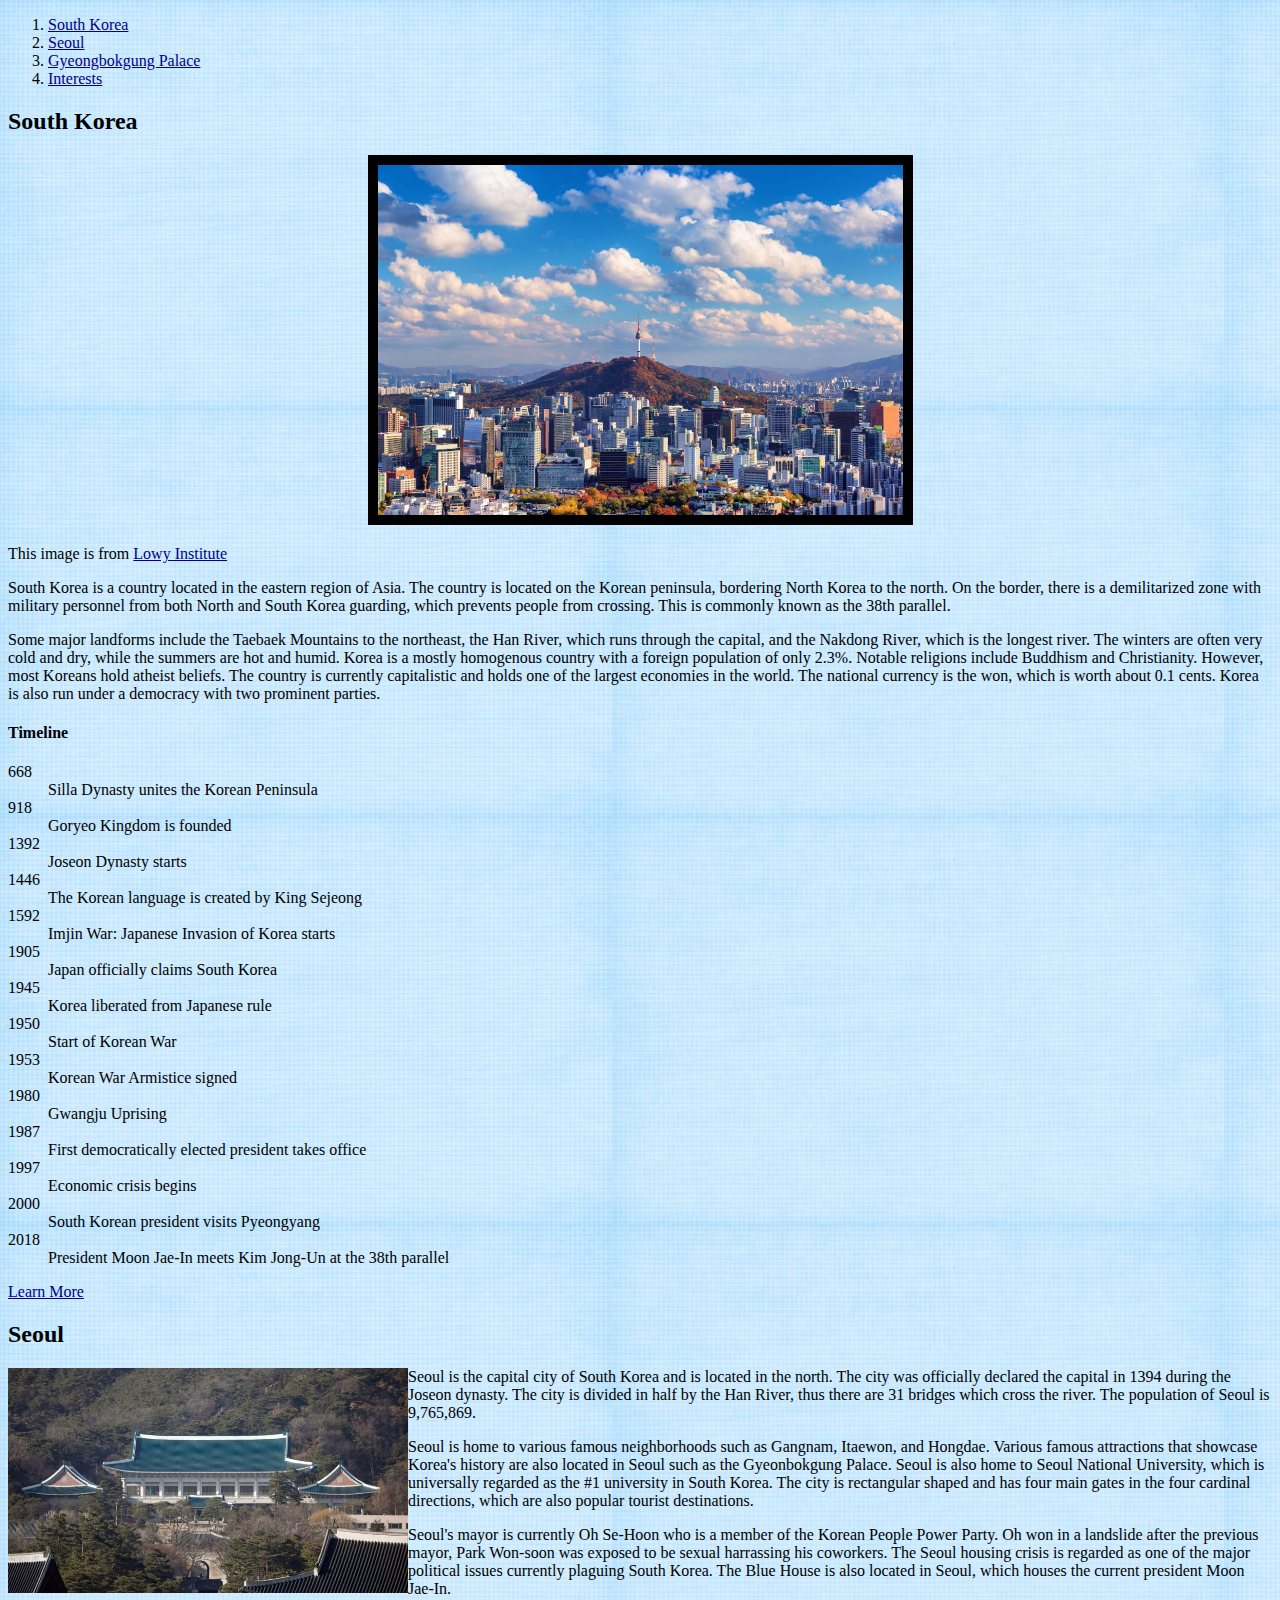
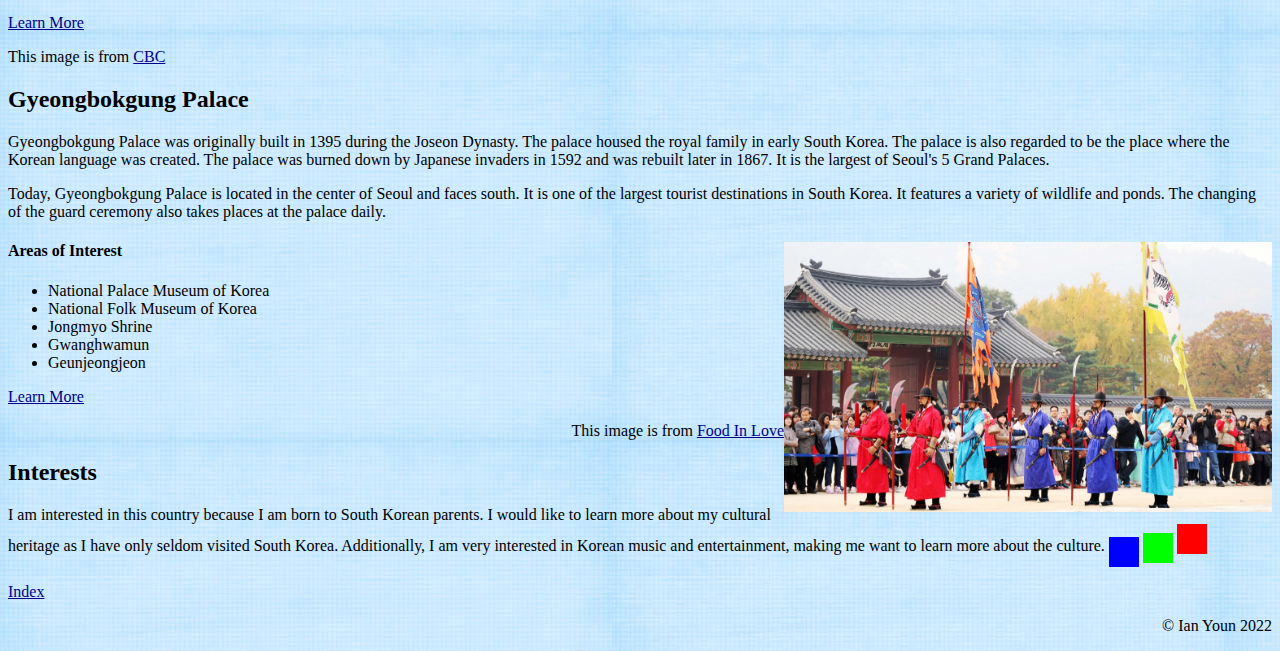
<file: lab8.html>
<!DOCTYPE html>
<html lang="en">
  <head>
    <meta charset="utf-8"/>
    <title>
      South Korea
    </title>
    <style>
      a:link
      {
        color:    darkblue;
      }
      body
      {
        background-image: url('images/lightblue.jpg');
      }
    </style>
  </head>
  <body>
    <ol>
	  <li><a href="#point1">South Korea</a></li>
      <li><a href="#point2">Seoul</a></li>
      <li><a href="#point3">Gyeongbokgung Palace</a></li> 
      <li><a href="#point4">Interests</a></li>
	</ol>
    <h2 id="point1">South Korea</h2>
    <p style="text-align: center;">
      <img src="images/southkorea.jpeg" alt="southkorea" height="350" width="525" style="border: 10px solid;"/>
    </p> 
    <p>
      This image is from <a href="https://www.lowyinstitute.org/the-interpreter/coming-soon-neutral-south-korea">Lowy Institute</a>
    </p>
    <p>South Korea is a country located in the eastern region of Asia. The country is located on the Korean peninsula, bordering North Korea to the north. On the border, there is a demilitarized zone with military personnel from both North and South Korea guarding, which prevents people from crossing. This is commonly known as the 38th parallel.</p>
    <p>Some major landforms include the Taebaek Mountains to the northeast, the Han River, which runs through the capital, and the Nakdong River, which is the longest river. The winters are often very cold and dry, while the summers are hot and humid. Korea is a mostly homogenous country with a foreign population of only 2.3%. Notable religions include Buddhism and Christianity. However, most Koreans hold atheist beliefs. The country is currently capitalistic and holds one of the largest economies in the world. The national currency is the won, which is worth about 0.1 cents. Korea is also run under a democracy with two prominent parties.</p>
    <h4>Timeline</h4>
	<dl>
	  <dt>668</dt>
	    <dd>Silla Dynasty unites the Korean Peninsula</dd>
	  <dt>918</dt>
	    <dd>Goryeo Kingdom is founded</dd>
	  <dt>1392</dt>
	    <dd>Joseon Dynasty starts</dd>
	  <dt>1446</dt>
	    <dd>The Korean language is created by King Sejeong</dd>
	  <dt>1592</dt>
	    <dd>Imjin War: Japanese Invasion of Korea starts</dd>
	  <dt>1905</dt>
	    <dd>Japan officially claims South Korea</dd>
	  <dt>1945</dt>
	    <dd>Korea liberated from Japanese rule</dd>
	  <dt>1950</dt>
	    <dd>Start of Korean War</dd>
	  <dt>1953</dt>
	    <dd>Korean War Armistice signed</dd>
	  <dt>1980</dt>
	    <dd>Gwangju Uprising</dd>
	  <dt>1987</dt>
	    <dd>First democratically elected president takes office</dd>
	  <dt>1997</dt>
	    <dd>Economic crisis begins</dd>
	  <dt>2000</dt>
	    <dd>South Korean president visits Pyeongyang</dd>
	  <dt>2018</dt>
	    <dd>President Moon Jae-In meets Kim Jong-Un at the 38th parallel</dd>
	</dl>
	<p> <a href="https://www.britannica.com/place/South-Korea">Learn More</a> </p>
    <h2 id="point2">Seoul</h2>
    <p> <img src="images/bluehouse.jpg" alt="seoul" height="225" width="400" style="float: left;" />Seoul is the capital city of South Korea and is located in the north. The city was officially declared the capital in 1394 during the Joseon dynasty. The city is divided in half by the Han River, thus there are 31 bridges which cross the river. The population of Seoul is 9,765,869.</p>
    <p>Seoul is home to various famous neighborhoods such as Gangnam, Itaewon, and Hongdae. Various famous attractions that showcase Korea's history are also located in Seoul such as the Gyeonbokgung Palace. Seoul is also home to Seoul National University, which is universally regarded as the #1 university in South Korea. The city is rectangular shaped and has four main gates in the four cardinal directions, which are also popular tourist destinations.</p>
    <p>Seoul's mayor is currently Oh Se-Hoon who is a member of the Korean People Power Party. Oh won in a landslide after the previous mayor, Park Won-soon was exposed to be sexual harrassing his coworkers. The Seoul housing crisis is regarded as one of the major political issues currently plaguing South Korea. The Blue House is also located in Seoul, which houses the current president Moon Jae-In.</p>
	<p> <a href="https://english.seoul.go.kr/">Learn More</a> </p>
    <p> This image is from <a href="https://www.cbc.ca/news/world/south-korea-china-discuss-north-korea-1.4109727">CBC</a>
    <h2 id="point3">Gyeongbokgung Palace</h2>
    <p>Gyeongbokgung Palace was originally built in 1395 during the Joseon Dynasty. The palace housed the royal family in early South Korea. The palace is also regarded to be the place where the Korean language was created. The palace was burned down by Japanese invaders in 1592 and was rebuilt later in 1867. It is the largest of Seoul's 5 Grand Palaces.</p>
    <p>Today, Gyeongbokgung Palace is located in the center of Seoul and faces south. It is one of the largest tourist destinations in South Korea. It features a variety of wildlife and ponds. The changing of the guard ceremony also takes places at the palace daily.     </p>
    <h4>Areas of Interest<img src="images/palace.jpg" alt="gbgpalace" height="270" width="488" style="float: right;" /></h4>
	<ul>
	  <li>National Palace Museum of Korea</li>
	  <li>National Folk Museum of Korea</li>
	  <li>Jongmyo Shrine</li>
	  <li>Gwanghwamun</li>
	  <li>Geunjeongjeon</li>
	</ul>
	<p> <a href="https://english.visitseoul.net/attractions/Gyeongbokgung-Palace_/73">Learn More</a></p>
    <p style="text-align: right;"> This image is from <a href="https://foodinloveid.com/2017/08/14/korea-gyeongbokgung-palace-%EA%B2%BD%EB%B3%B5%EA%B6%81-travel-diary/">Food In Love</a>
    <h2 id="point4">Interests</h2>
    <p>
      I am interested in this country because I am born to South Korean parents. I would like to learn more about my cultural heritage as I have only seldom visited South Korea. Additionally, I am very interested in Korean music and entertainment, making me want to learn more about the culture.
      <img src="images/blue1x1.gif" alt="red" height="30" width="30" style="vertical-align:text-top;" />
      <img src="images/green1x1.gif" alt="lime" height="30" width="30" style="vertical-align:middle;" />
      <img src="images/red1x1.gif" alt="red" height="30" width="30" style="vertical-align:text-bottom;" />
    </p>
    <p> <a href="index.html">Index</a> </p>
	<p style="text-align: right;">&copy; Ian Youn 2022</p>
  </body>
</html>
</file>
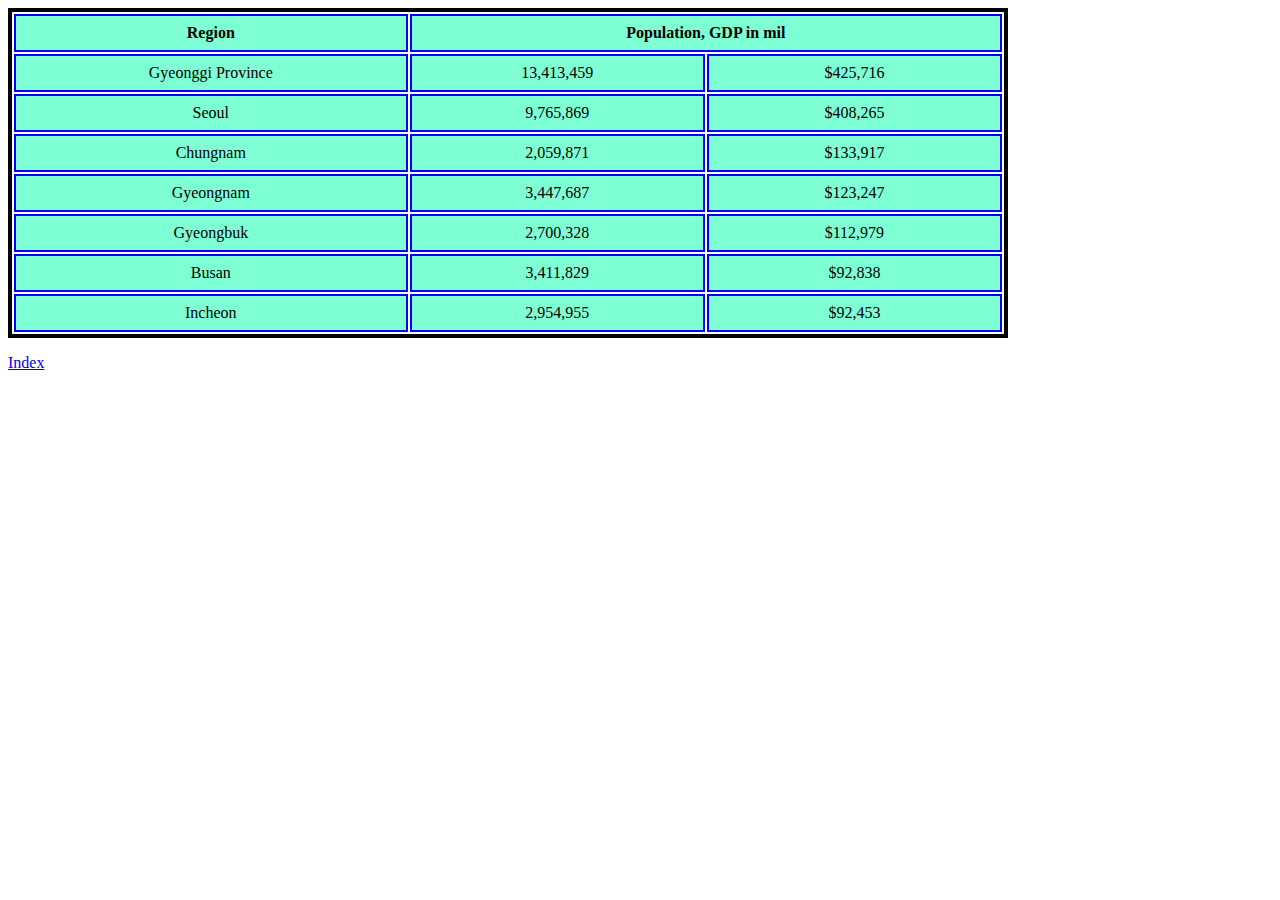
<file: lab9.html>
<!DOCTYPE html>
<html lang="en">
  <head>
    <meta charset="utf-8"/>
	<title>
      South Korea
    </title>
	<style>
	  table#ta
	  {
	    border:           4px solid;
		width:            1000px;
	  }
	  table#ta th, table#ta td
	  {
	    border:           2px blue solid;
		padding:          8px;
		text-align:       center;
		vertical-align:   middle;
		background-color: aquamarine;
	  }
	</style>
  </head>
  <body>
    <table id="ta">
	  <tr>
	    <th style="width:40%;">Region</th>
		<th colspan="2">Population, GDP in mil</th>
	  </tr>
	  <tr>
	    <td style="width:40%;">Gyeonggi Province</td>
		<td style="width:30%;">13,413,459</td>
		<td>$425,716</td>
	  </tr>
	  <tr>
	    <td style="width:40%;">Seoul</td>
		<td style="width:30%;">9,765,869</td>
		<td>$408,265</td>
	  </tr>
	  <tr>
	    <td style="width:40%;">Chungnam</td>
		<td style="width:30%;">2,059,871</td>
		<td>$133,917</td>
	  </tr>
	  <tr>
	    <td style="width:40%;">Gyeongnam</td>
		<td style="width:30%;">3,447,687</td>
		<td>$123,247</td>
	  </tr>
	  <tr>
	    <td style="width:40%;">Gyeongbuk</td>
		<td style="width:30%;">2,700,328</td>
		<td>$112,979</td>
	  </tr>
	  <tr>
	    <td style="width:40%;">Busan</td>
		<td style="width:30%;">3,411,829</td>
		<td>$92,838</td>
	  </tr>
	  <tr>
	    <td style="width:40%;">Incheon</td>
		<td style="width:30%;">2,954,955</td>
		<td>$92,453</td>
	  </tr>
	</table>
	<p> <a href="index.html">Index</a> </p>
  </body>
</file>
<file: lab5.css>
body
  {
  font-family:        Arial, Helvetica, sans-serif;
  background-color:   #fff36d;    
  color:              black;
  }
p
  {
  background-color:   lightPink;      
  color:              darkGreen;
  }
q
  {
  font-weight:         bold;
  }
#sky
  {
  background-color: #add8e5;
  color: #600000;
  }
#long
  {
  border: 8px solid gray;
  padding: 16px;
  }
</file>
